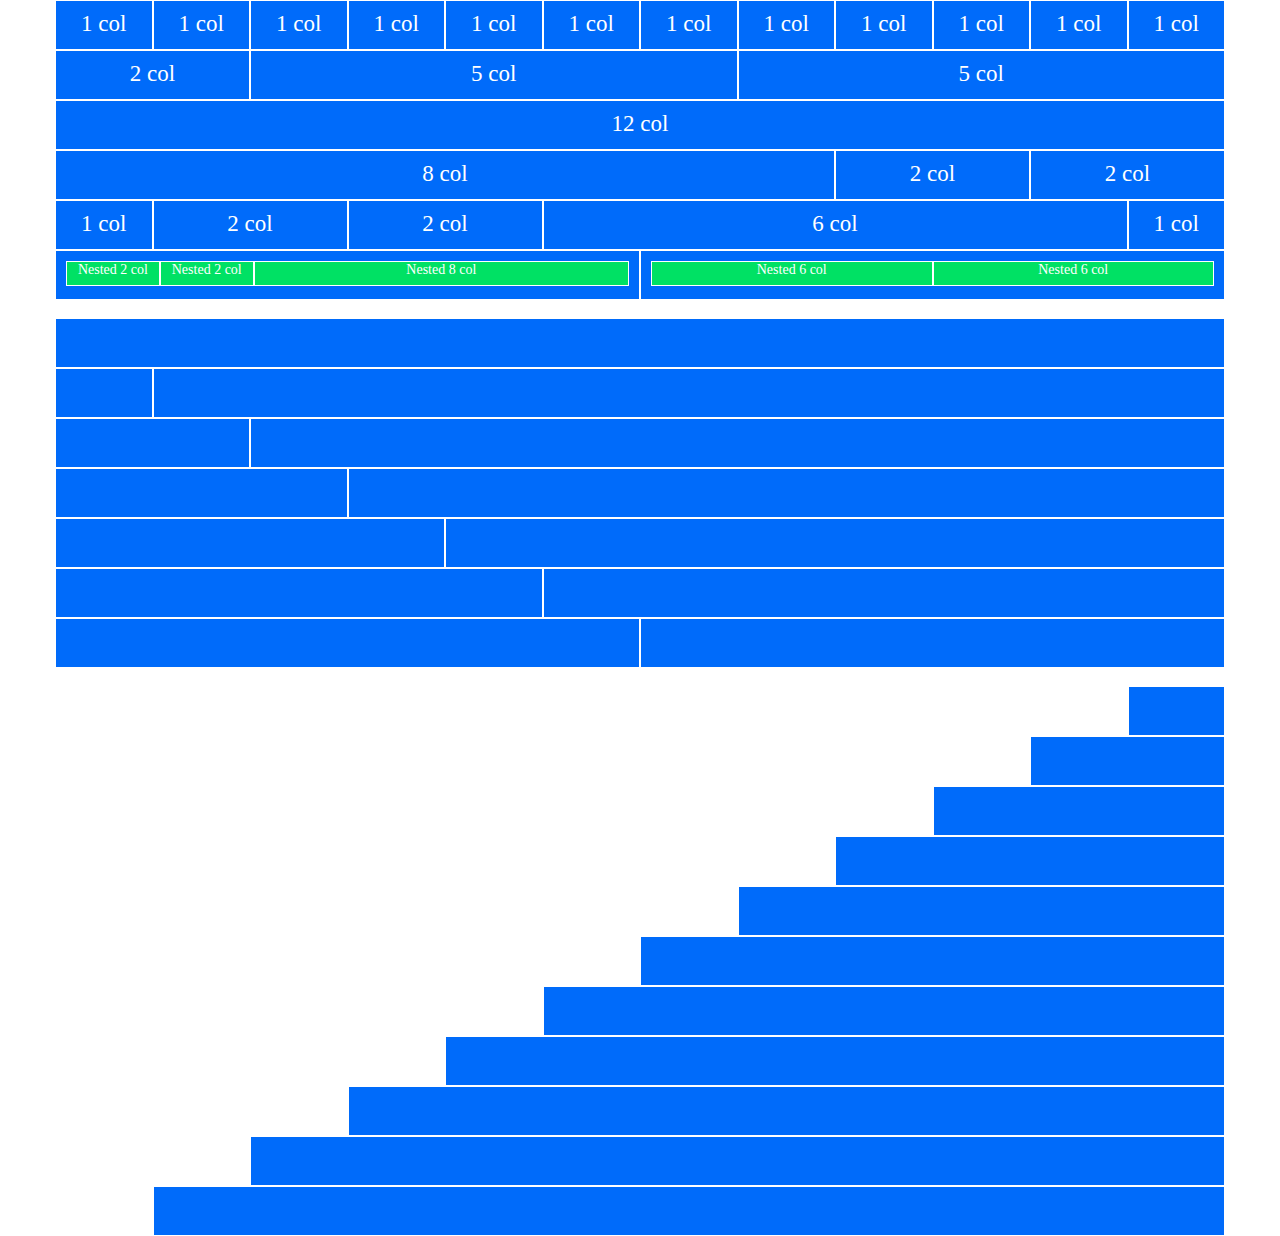
<file: index.html>
<!DOCTYPE html>
<html lang="en">
<head>
    <meta charset="UTF-8">
    <meta http-equiv="X-UA-Compatible" content="IE=edge">
    <meta name="viewport" content="width=device-width, initial-scale=1.0">
    <title>Document</title>

    <link rel="stylesheet" href="css/12bool.css">
    <link rel="stylesheet" href="css/style.css">
</head>
<body>
    <!-- Section 1 -->
    <div class="container">
        <div class="row">
            <div class="box col-1">1 col</div>
            <div class="box col-1">1 col</div>
            <div class="box col-1">1 col</div>
            <div class="box col-1">1 col</div>
            <div class="box col-1">1 col</div>
            <div class="box col-1">1 col</div>
            <div class="box col-1">1 col</div>
            <div class="box col-1">1 col</div>
            <div class="box col-1">1 col</div>
            <div class="box col-1">1 col</div>
            <div class="box col-1">1 col</div>
            <div class="box col-1">1 col</div>
        </div>
        <div class="row">
            <div class="box col-2">2 col</div>
            <div class="box col-5">5 col</div>
            <div class="box col-5">5 col</div>
        </div>
        <div class="row">
            <div class="box col-12">12 col</div>
        </div>
        <div class="row">
            <div class="box col-8">8 col</div>
            <div class="box col-2">2 col</div>
            <div class="box col-2">2 col</div>
        </div>
        <div class="row">
            <div class="box col-1">1 col</div>
            <div class="box col-2">2 col</div>
            <div class="box col-2">2 col</div>
            <div class="box col-6">6 col</div>
            <div class="box col-1">1 col</div>
        </div>
        <div class="row">
            <div class="box col-6">
                <div class="row">
                    <div class="nested-box col-2">Nested 2 col</div>
                    <div class="nested-box col-2">Nested 2 col</div>
                    <div class="nested-box col-8">Nested 8 col</div>    
                </div>
            </div>
            <div class="box col-6">
                <div class="row">
                    <div class="nested-box col-6">Nested 6 col</div>    
                    <div class="nested-box col-6">Nested 6 col</div>    
                </div>
            </div>
        </div>

        <br>

        <!-- Section 2 -->
        <div class="row">
            <div class="box col-12"></div>
        </div>
        <div class="row">
            <div class="box col-1"></div>
            <div class="box col-11"></div>
        </div>
        <div class="row">
            <div class="box col-2"></div>
            <div class="box col-10"></div>
        </div>
        <div class="row">
            <div class="box col-3"></div>
            <div class="box col-9"></div>
        </div>
        <div class="row">
            <div class="box col-4"></div>
            <div class="box col-8"></div>
        </div>
        <div class="row">
            <div class="box col-5"></div>
            <div class="box col-7"></div>
        </div>
        <div class="row">
            <div class="box col-6"></div>
            <div class="box col-6"></div>
        </div>

        <br>
        
        <!-- Section 3 -->
        <div class="row">
            <div class="box col-1 col-offset-11"></div>
        </div>
        <div class="row">
            <div class="box col-2 col-offset-10"></div>
        </div>
        <div class="row">
            <div class="box col-3 col-offset-9"></div>
        </div>
        <div class="row">
            <div class="box col-4 col-offset-8"></div>
        </div>
        <div class="row">
            <div class="box col-5 col-offset-7"></div>
        </div>
        <div class="row">
            <div class="box col-6 col-offset-6"></div>
        </div>
        <div class="row">
            <div class="box col-7 col-offset-5"></div>
        </div>
        <div class="row">
            <div class="box col-8 col-offset-4"></div>
        </div>
        <div class="row">
            <div class="box col-9 col-offset-3"></div>
        </div>
        <div class="row">
            <div class="box col-10 col-offset-2"></div>
        </div>
        <div class="row">
            <div class="box col-11 col-offset-1"></div>
        </div>
    </div>
    
</body>
</html>
</file>
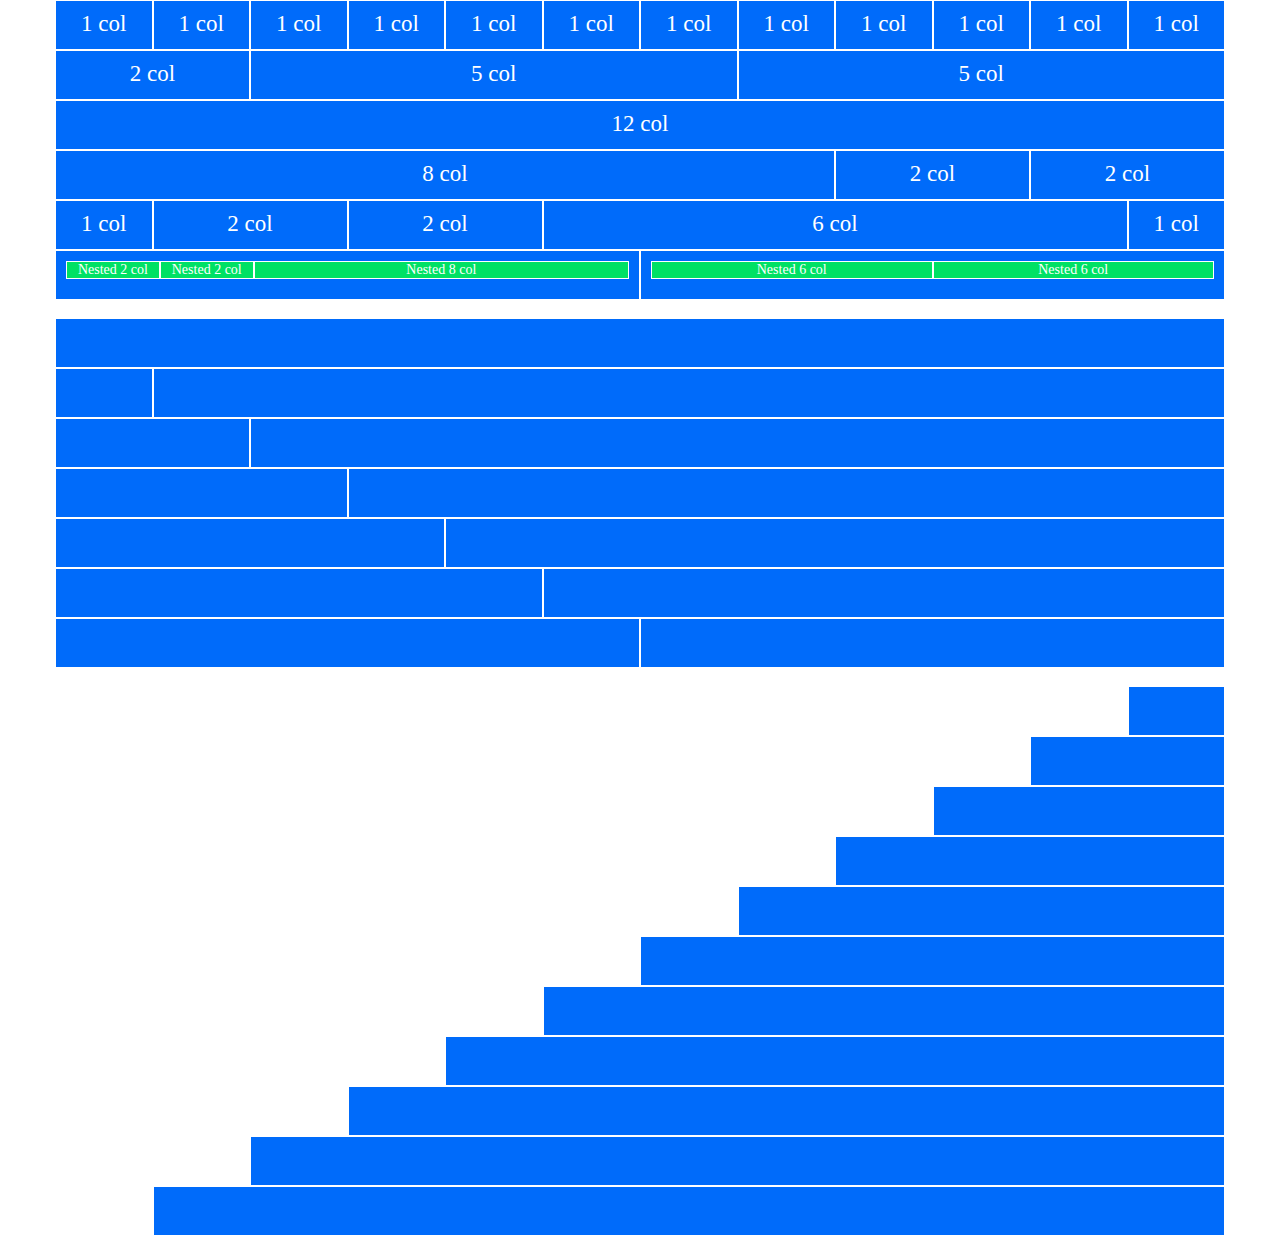
<file: bonus/index.html>
<!DOCTYPE html>
<html lang="en">
<head>
    <meta charset="UTF-8">
    <meta http-equiv="X-UA-Compatible" content="IE=edge">
    <meta name="viewport" content="width=device-width, initial-scale=1.0">
    <title>Document</title>

    <link rel="stylesheet" href="css/12bool.css">
    <link rel="stylesheet" href="css/style.css">
</head>
<body>
    <!-- Section 1 -->
    <div class="container">
        <div class="row">
            <div class="box col-1 col-lg-2">1 col</div>
            <div class="box col-1 col-lg-2">1 col</div>
            <div class="box col-1 col-lg-2">1 col</div>
            <div class="box col-1 col-lg-2">1 col</div>
            <div class="box col-1 col-lg-2">1 col</div>
            <div class="box col-1 col-lg-2">1 col</div>
            <div class="box col-1 col-lg-2">1 col</div>
            <div class="box col-1 col-lg-2">1 col</div>
            <div class="box col-1 col-lg-2">1 col</div>
            <div class="box col-1 col-lg-2">1 col</div>
            <div class="box col-1 col-lg-2">1 col</div>
            <div class="box col-1 col-lg-2">1 col</div>
        </div>
        <div class="row">
            <div class="box col-2">2 col</div>
            <div class="box col-5">5 col</div>
            <div class="box col-5">5 col</div>
        </div>
        <div class="row">
            <div class="box col-12">12 col</div>
        </div>
        <div class="row">
            <div class="box col-8">8 col</div>
            <div class="box col-2">2 col</div>
            <div class="box col-2">2 col</div>
        </div>
        <div class="row">
            <div class="box col-1">1 col</div>
            <div class="box col-2">2 col</div>
            <div class="box col-2">2 col</div>
            <div class="box col-6">6 col</div>
            <div class="box col-1">1 col</div>
        </div>
        <div class="row">
            <div class="box col-6 col-lg-12">
                <div class="row">
                    <div class="nested-box col-2">Nested 2 col</div>
                    <div class="nested-box col-2">Nested 2 col</div>
                    <div class="nested-box col-8">Nested 8 col</div>    
                </div>
            </div>
            <div class="box col-6 col-lg-12">
                <div class="row">
                    <div class="nested-box col-6">Nested 6 col</div>    
                    <div class="nested-box col-6">Nested 6 col</div>    
                </div>
            </div>
        </div>

        <br>

        <!-- Section 2 -->
        <div class="row">
            <div class="box col-12"></div>
        </div>
        <div class="row">
            <div class="box col-1"></div>
            <div class="box col-11"></div>
        </div>
        <div class="row">
            <div class="box col-2"></div>
            <div class="box col-10"></div>
        </div>
        <div class="row">
            <div class="box col-3"></div>
            <div class="box col-9"></div>
        </div>
        <div class="row">
            <div class="box col-4"></div>
            <div class="box col-8"></div>
        </div>
        <div class="row">
            <div class="box col-5"></div>
            <div class="box col-7"></div>
        </div>
        <div class="row">
            <div class="box col-6"></div>
            <div class="box col-6"></div>
        </div>

        <br>
        
        <!-- Section 3 -->
        <div class="row">
            <div class="box col-1 col-offset-11"></div>
        </div>
        <div class="row">
            <div class="box col-2 col-offset-10"></div>
        </div>
        <div class="row">
            <div class="box col-3 col-offset-9"></div>
        </div>
        <div class="row">
            <div class="box col-4 col-offset-8"></div>
        </div>
        <div class="row">
            <div class="box col-5 col-offset-7"></div>
        </div>
        <div class="row">
            <div class="box col-6 col-offset-6"></div>
        </div>
        <div class="row">
            <div class="box col-7 col-offset-5"></div>
        </div>
        <div class="row">
            <div class="box col-8 col-offset-4"></div>
        </div>
        <div class="row">
            <div class="box col-9 col-offset-3"></div>
        </div>
        <div class="row">
            <div class="box col-10 col-offset-2"></div>
        </div>
        <div class="row">
            <div class="box col-11 col-offset-1"></div>
        </div>
    </div>
    
</body>
</html>
</file>
<file: css/style.css>
.box {
    height: 50px;
    padding: 10px;
    background-color: #006bfa;
    border: 1px solid white;
    color: white;
    font-size: 23px;
    text-align: center;
}

.nested-box {
    background-color: #00e164;
    border: 1px solid white;
    height: 25px;
    overflow: hidden;
    font-size: 14px;
}
</file>
<file: bonus/css/style.css>
.box {
    height: 50px;
    padding: 10px;
    background-color: #006bfa;
    border: 1px solid white;
    color: white;
    font-size: 23px;
    text-align: center;
}

.nested-box {
    background-color: #00e164;
    border: 1px solid white;
    height: 100%;
    font-size: 14px;
}

/* Media Query LG */
@media screen and (max-width: 992px) {
    .container {
        max-width: 900px;
    }
    .col-lg-2 {
        flex-basis: calc( (100% / 12) * 2);
        max-width: calc( (100% / 12) * 2);
    }
    .col-lg-12 {
        flex-basis: calc( (100% / 12) * 12);
        max-width: calc( (100% / 12) * 12);
    }
}
</file>
<file: css/12bool.css>
/* RESET */
* {
    margin: 0;
    padding: 0;
    box-sizing: border-box;
}

.container {
    max-width: 1170px;
    margin: 0 auto;
}

.row {
    display: flex;
    flex-direction: row;
    flex-wrap: wrap;
}

[class*="col-"] {
    flex: 0 0 auto;
}

.col {
    flex-grow: 1;
    flex-basis: 0;
    max-width: 100%;
}

/* Cols */
.col-1 {
    flex-basis: calc( (100% / 12) * 1);
    max-width: calc( (100% / 12) * 1);
}

.col-2 {
    flex-basis: calc( (100% / 12) * 2);
    max-width: calc( (100% / 12) * 2);
}

.col-3 {
    flex-basis: calc( (100% / 12) * 3);
    max-width: calc( (100% / 12) * 3);
}

.col-4 {
    flex-basis: calc( (100% / 12) * 4);
    max-width: calc( (100% / 12) * 4);
}

.col-5 {
    flex-basis: calc( (100% / 12) * 5);
    max-width: calc( (100% / 12) * 5);
}

.col-6 {
    flex-basis: calc( (100% / 12) * 6);
    max-width: calc( (100% / 12) * 6);
}

.col-7 {
    flex-basis: calc( (100% / 12) * 7);
    max-width: calc( (100% / 12) * 7);
}

.col-8 {
    flex-basis: calc( (100% / 12) * 8);
    max-width: calc( (100% / 12) * 8);
}

.col-9 {
    flex-basis: calc( (100% / 12) * 9);
    max-width: calc( (100% / 12) * 9);
}

.col-10 {
    flex-basis: calc( (100% / 12) * 10);
    max-width: calc( (100% / 12) * 10);
}

.col-11 {
    flex-basis: calc( (100% / 12) * 11);
    max-width: calc( (100% / 12) * 11);
}

.col-12 {
    flex-basis: calc( (100% / 12) * 12);
    max-width: calc( (100% / 12) * 12);
}

/* Offset */
.col-offset-1 {
    margin-left: calc( (100% / 12) * 1);
}

.col-offset-2 {
    margin-left: calc( (100% / 12) * 2);
}

.col-offset-3 {
    margin-left: calc( (100% / 12) * 3);
}

.col-offset-4 {
    margin-left: calc( (100% / 12) * 4);
}

.col-offset-5 {
    margin-left: calc( (100% / 12) * 5);
}

.col-offset-6 {
    margin-left: calc( (100% / 12) * 6);
}

.col-offset-7 {
    margin-left: calc( (100% / 12) * 7);
}

.col-offset-8 {
    margin-left: calc( (100% / 12) * 8);
}

.col-offset-9 {
    margin-left: calc( (100% / 12) * 9);
}

.col-offset-10 {
    margin-left: calc( (100% / 12) * 10);
}

.col-offset-11 {
    margin-left: calc( (100% / 12) * 11);
}
</file>
<file: bonus/css/12bool.css>
/* RESET */
* {
    margin: 0;
    padding: 0;
    box-sizing: border-box;
}

/* Desktop First */
.container {
    max-width: 1170px;
    margin: 0 auto;
}

.row {
    display: flex;
    flex-direction: row;
    flex-wrap: wrap;
}

[class*="col-"] {
    flex: 0 0 auto;
}

.col {
    flex-grow: 1;
    flex-basis: 0;
    max-width: 100%;
}

/* Cols */
.col-1 {
    flex-basis: calc( (100% / 12) * 1);
    max-width: calc( (100% / 12) * 1);
}

.col-2 {
    flex-basis: calc( (100% / 12) * 2);
    max-width: calc( (100% / 12) * 2);
}

.col-3 {
    flex-basis: calc( (100% / 12) * 3);
    max-width: calc( (100% / 12) * 3);
}

.col-4 {
    flex-basis: calc( (100% / 12) * 4);
    max-width: calc( (100% / 12) * 4);
}

.col-5 {
    flex-basis: calc( (100% / 12) * 5);
    max-width: calc( (100% / 12) * 5);
}

.col-6 {
    flex-basis: calc( (100% / 12) * 6);
    max-width: calc( (100% / 12) * 6);
}

.col-7 {
    flex-basis: calc( (100% / 12) * 7);
    max-width: calc( (100% / 12) * 7);
}

.col-8 {
    flex-basis: calc( (100% / 12) * 8);
    max-width: calc( (100% / 12) * 8);
}

.col-9 {
    flex-basis: calc( (100% / 12) * 9);
    max-width: calc( (100% / 12) * 9);
}

.col-10 {
    flex-basis: calc( (100% / 12) * 10);
    max-width: calc( (100% / 12) * 10);
}

.col-11 {
    flex-basis: calc( (100% / 12) * 11);
    max-width: calc( (100% / 12) * 11);
}

.col-12 {
    flex-basis: calc( (100% / 12) * 12);
    max-width: calc( (100% / 12) * 12);
}

/* Offset */
.col-offset-1 {
    margin-left: calc( (100% / 12) * 1);
}

.col-offset-2 {
    margin-left: calc( (100% / 12) * 2);
}

.col-offset-3 {
    margin-left: calc( (100% / 12) * 3);
}

.col-offset-4 {
    margin-left: calc( (100% / 12) * 4);
}

.col-offset-5 {
    margin-left: calc( (100% / 12) * 5);
}

.col-offset-6 {
    margin-left: calc( (100% / 12) * 6);
}

.col-offset-7 {
    margin-left: calc( (100% / 12) * 7);
}

.col-offset-8 {
    margin-left: calc( (100% / 12) * 8);
}

.col-offset-9 {
    margin-left: calc( (100% / 12) * 9);
}

.col-offset-10 {
    margin-left: calc( (100% / 12) * 10);
}

.col-offset-11 {
    margin-left: calc( (100% / 12) * 11);
}
</file>
